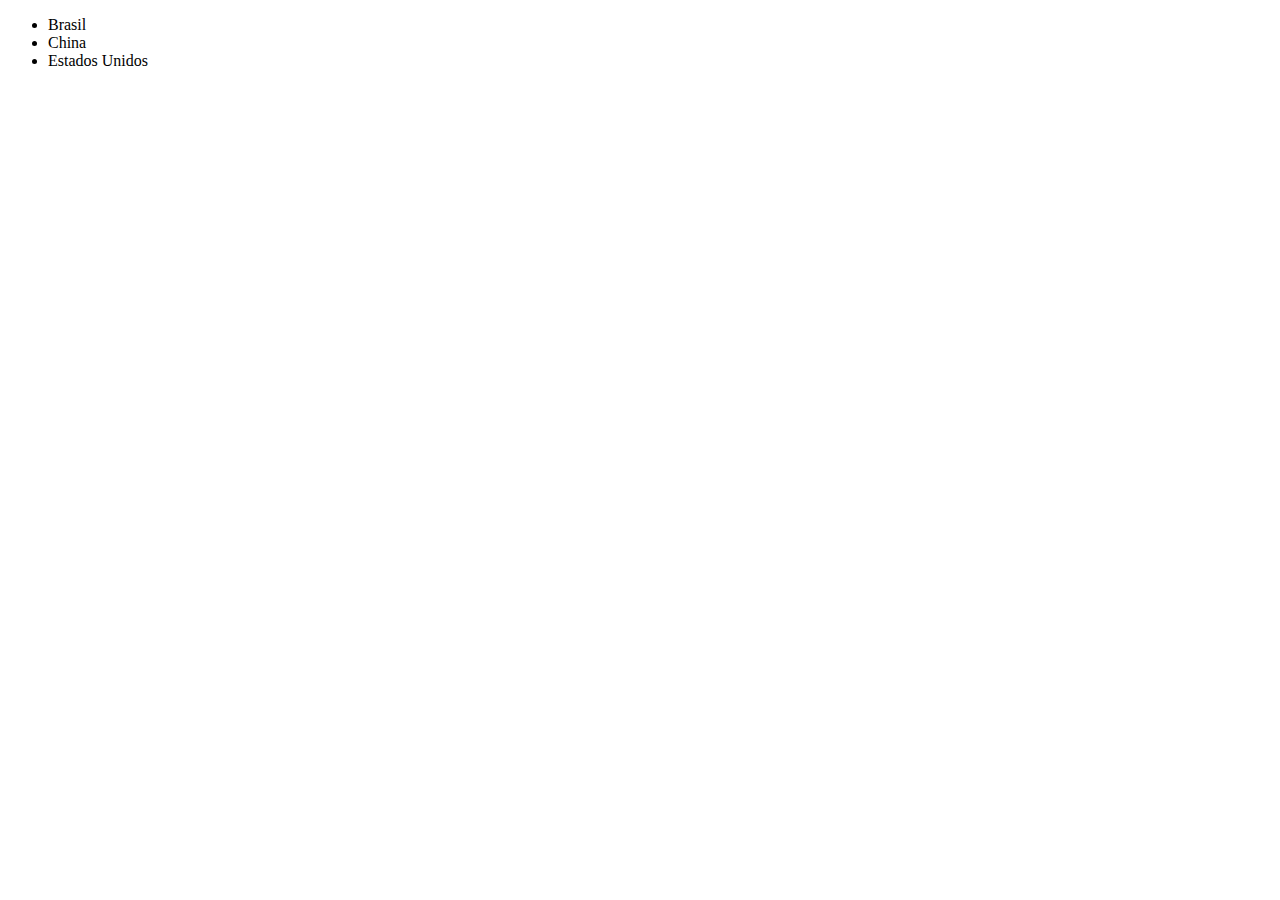
<file: dia 2/index.html>
<!DOCTYPE html>
<html lang="en">
<head>
    <meta charset="UTF-8">
    <meta http-equiv="X-UA-Compatible" content="IE=edge">
    <meta name="viewport" content="width=device-width, initial-scale=1.0">
    <title>Document</title>
</head>
<body>
    <ul>
        <li class="pais" >Brasil</li>
        <li class="pais" >China</li>
        <li class="pais" >Estados Unidos</li>
    </ul>
    <script src="dia2.js"></script>
</body>
</html>
</file>
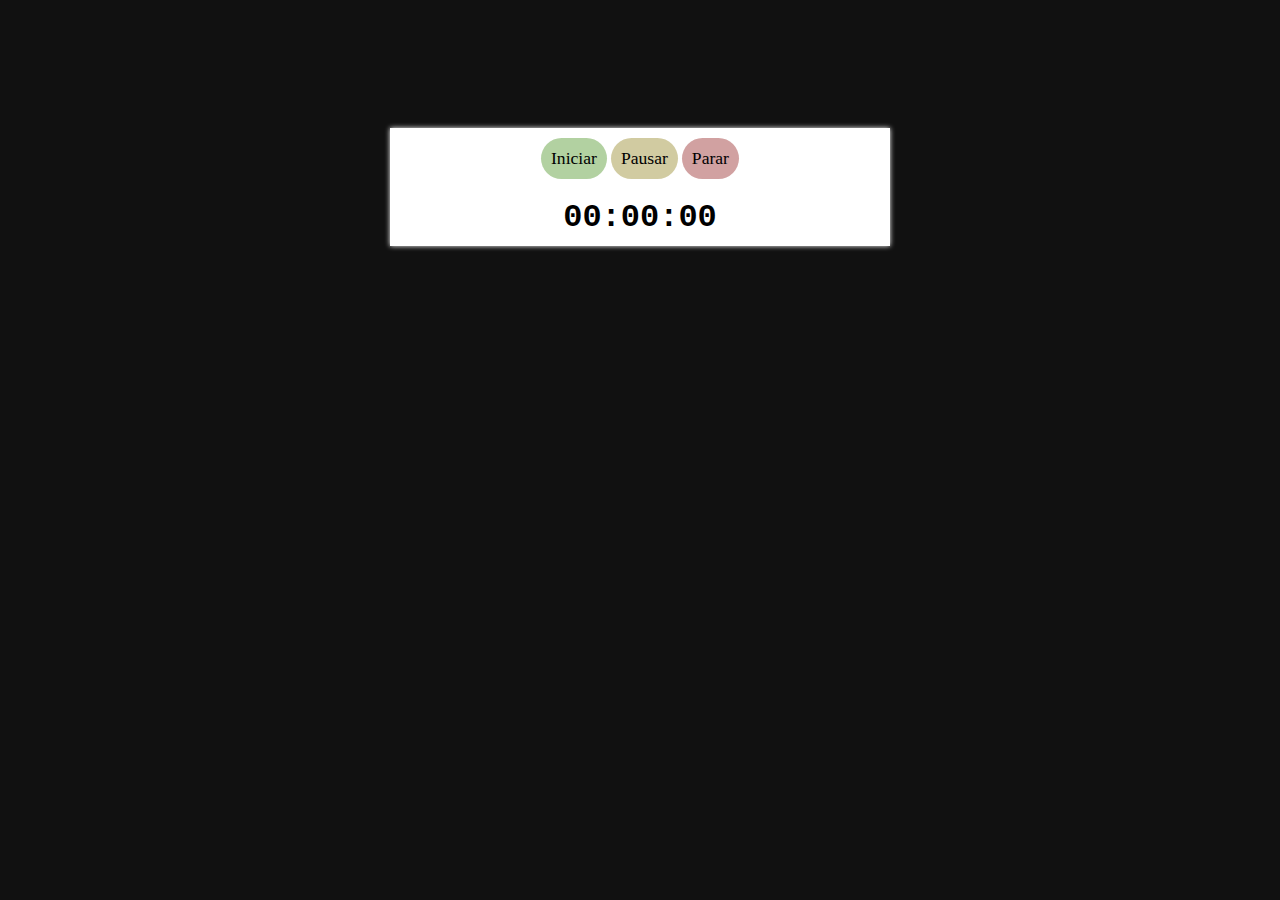
<file: Prj_cronometro/index.html>
<!DOCTYPE html>
<html lang="en">
<head>
    <meta charset="UTF-8">
    <meta http-equiv="X-UA-Compatible" content="IE=edge">
    <meta name="viewport" content="width=device-width, initial-scale=1.0">
    <link rel="stylesheet" href="style.css">
    <title>Document</title>
</head>
<body>
    <div class="max-width">
        <button onclick="start();" class="bg-green">Iniciar</button>
        <button onclick="pause();" class="bg-yellow">Pausar</button>
        <button onclick="stop();" class="bg-red">Parar</button>
        <h1 id="counter">00:00:00</h1>
    </div>
    <script src="script.js"></script>
</body>
</html>
</file>
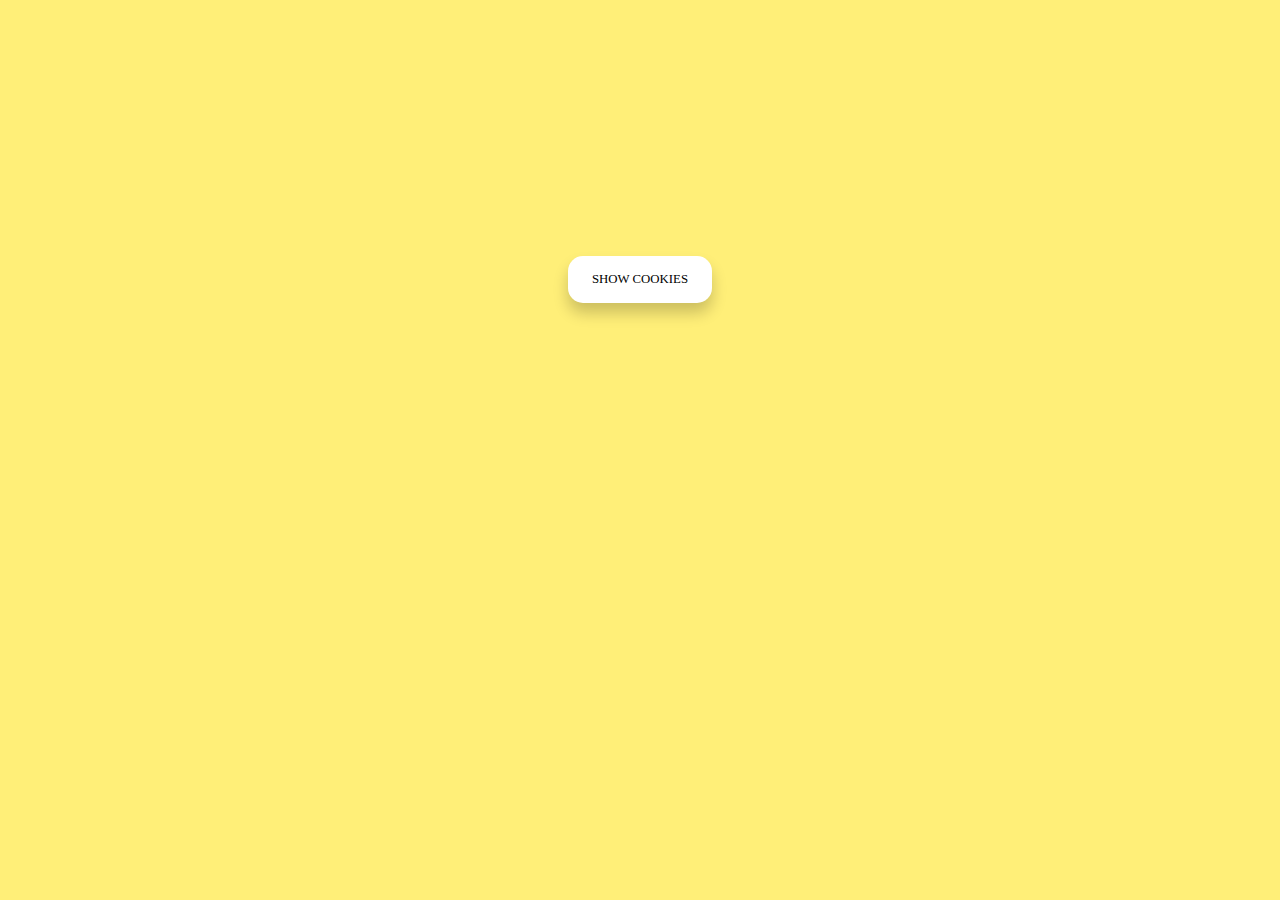
<file: Site-faq/index.html>
<!DOCTYPE html>
<html lang="en">
<head>
    <meta charset="UTF-8">
    <meta http-equiv="X-UA-Compatible" content="IE=edge">
    <meta name="viewport" content="width=device-width, initial-scale=1.0">
    <!-- <meta http-equiv="refresh" content="5"> -->
    <link rel="stylesheet" href="style.css">

    <title>Document</title>
</head>
<body>
 <!--    <div class="content">
    <div class="container">
        <p class="contM">0</p>   
    </div>
   
    <div>
        <button class="btn">+</button> 
        <button class="btn">-</button>
        <button class="btn">Reset</button>

    </div>
    </div> -->

    <div class="para">
        <img src="1548612994.png" alt="">
        <h3>Cookies And Privacy</h3>
        <p>Lorem ipsum dolor sit amet consectetur adipisicing elit.  </p>
        <button>Accept all cookies</button>
        <p>Custo setting</p>
    </div>
    <button class="some">Show cookies</button>
    <script src="script.js"></script>
</body>
</html>
</file>
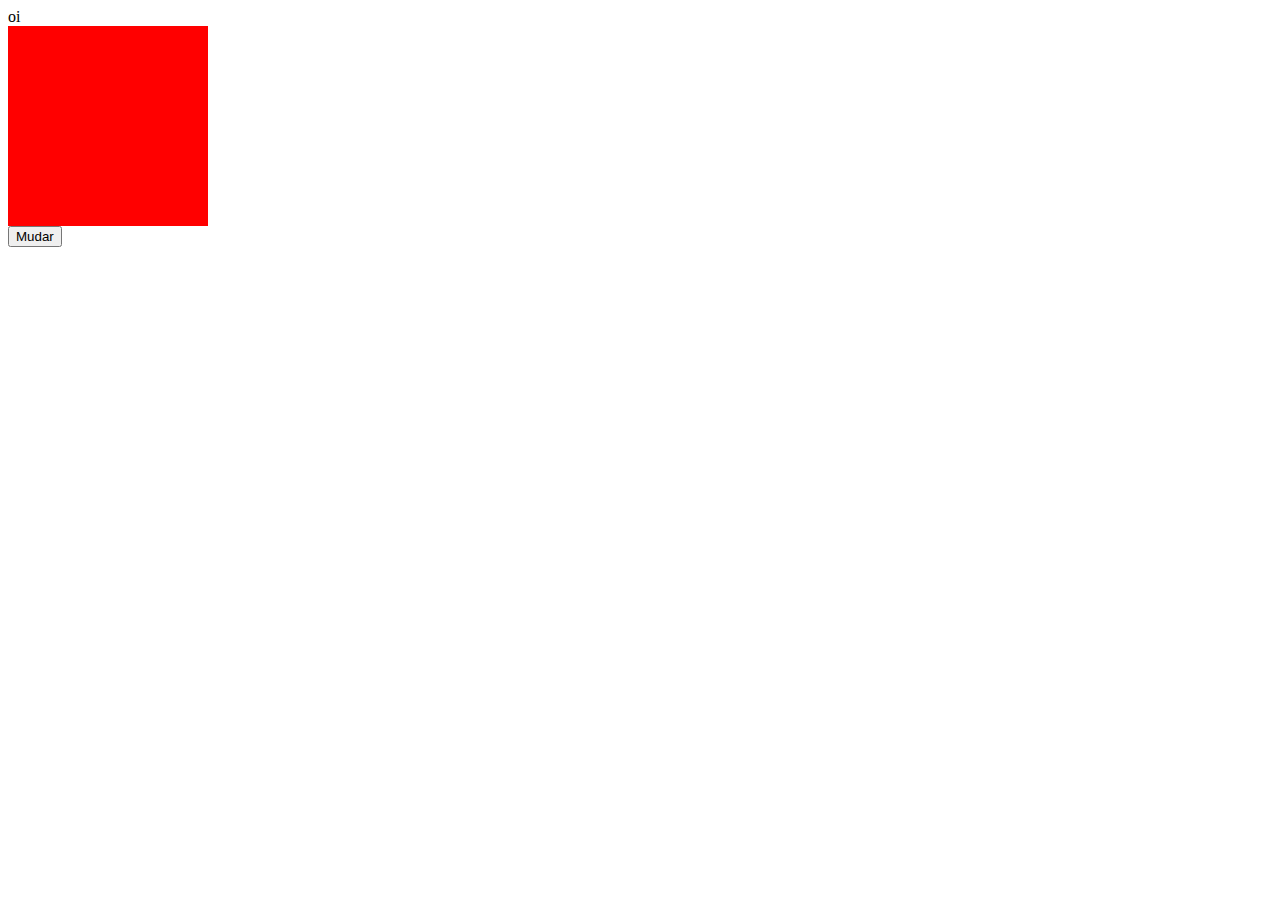
<file: CursoFelipeRocha/introdução/index.html>
<!DOCTYPE html>
<html lang="en">
<head>
    <meta charset="UTF-8">
    <meta http-equiv="X-UA-Compatible" content="IE=edge">
    <meta name="viewport" content="width=device-width, initial-scale=1.0">
    <title>Document</title>
    <style>
div:empty{
    width: 200px;
    height: 200px;
    background-color: red;
}

    </style>
</head>
<body>

    <div class="box1">oi</div>
    <div class="box2"></div>   

<button class="btn">Mudar</button>
    
    <script src="introducao.js"></script>
</body>
</html>
</file>
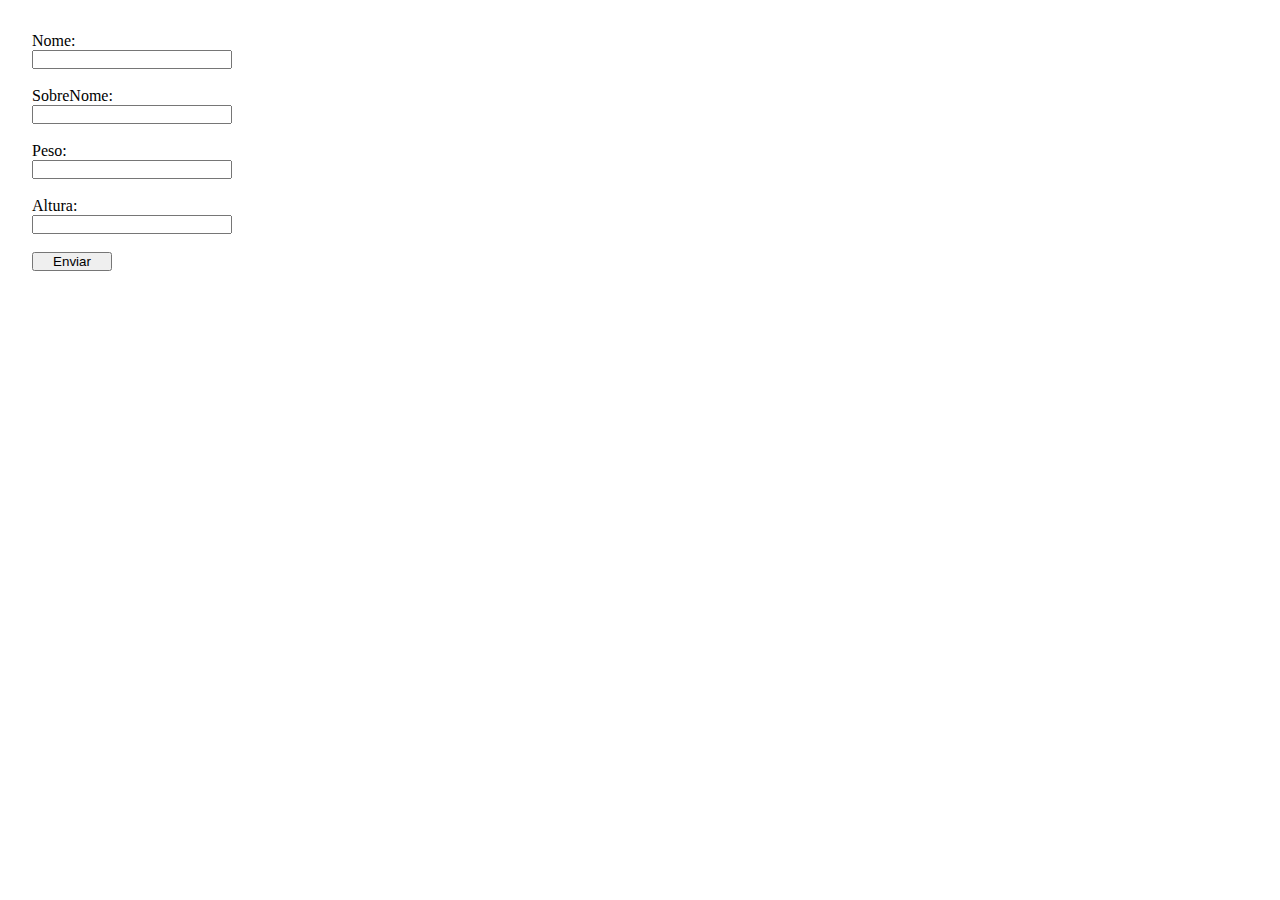
<file: Exercicio/cadastro/index.html>
<!DOCTYPE html>
<html lang="en">
<head>
    <meta charset="UTF-8">
    <meta http-equiv="X-UA-Compatible" content="IE=edge">
    <meta name="viewport" content="width=device-width, initial-scale=1.0">
    <link rel="stylesheet" href="style.css">
    <title>Exercicio</title>
</head>
<body>
    <form action="" class="form">
        <label for="">Nome:</label>
        <input type="text" class="nome1"><br>

        <label for="">SobreNome:</label>
        <input type="text" class="sobreNome"><br>

        <label for="">Peso:</label>
        <input type="text" class="peso"><br>

        <label for="">Altura:</label>
        <input type="text" class="altura"> <br>

        <button>Enviar</button>        
    </form>

    <div class="resultado"></div>
   <script src="script.js"></script> 
</body>
</html>
</file>
<file: Prj_cronometro/style.css>
* {
    margin: 0 auto;
    padding: 0;
}

body {
    background-color: #111;
}

.max-width {
    max-width: 500px;
    width: 100%;
    padding: 10px;
    box-sizing: border-box;
    margin-top: 10%;
    background-color: #FFF;
    box-shadow: 0 0 5px #FFF;
    text-align: center;
}

h1 {
    font-family: 'Courier New', Courier, monospace;
    margin-top: 20px;
}

button {
    padding: 10px;
    border: none;
    outline: none;
    font-family: 'Segoe UI';
    font-size: 1.1em;
    transition: all .5s;
    cursor: pointer;
    border-radius: 25px;
}

button:hover {
    background-color: #a1c0d1;
}

button:active {
    background-color: #111;
}

.bg-green {
    background-color: #b2d1a1;
}

.bg-yellow {
    background-color: #d1cba1;
}

.bg-red {
    background-color: #d1a1a1;
}
</file>
<file: Site-faq/style.css>
*{
    padding: 0;
    margin: 0;
    box-sizing: border-box;
}
body{
    min-height: 100vh;
    display: flex;
    justify-content: center;
    align-items: center;
    flex-direction: column;
    background-color: #FFEF78;

}
.content{
    border: 1px solid #0a40a3;
    padding: 4rem;
}
.container{
    display: flex;
    justify-content: center;
    align-items: center;
    gap: 10px;
}
.div1{
    width: 200px;
    height: 100px;
    background-color: red;
}
.div2{
    width: 200px;
    height: 100px;
    background-color: yellow;
}
.div3{
    width: 200px;
    height: 100px;
    background-color: green;
    margin-bottom: 1rem;
}
p{
    font-size: 2rem;
}
.btn{
    border: 0;
    background: none;
    width: 5rem;
    padding: 10px;
    border: 1px solid #990899;
    font-size: 1rem;
    border-radius: 20px;
    cursor: pointer;
    transition: ease-in 0.5s;
    outline: none;
}

.btn:hover{
    background-color: #990899;
    color: white;
}
.btn1{
    border: 0;
    background: none;
    width: 5rem;
    padding: 10px;
    border: 1px solid #990899;
    font-size: 1rem;
    border-radius: 20px;
    cursor: pointer;
    transition: ease-in 0.5s;
    outline: none;
}

.btn1:hover{
    background-color: #990899;
    color: white;
}
/* Toggle  */
.para{
    background-color: red;
    position: absolute;
    left: -200rem;
    top: 20rem;
    transition: 6s linear ;
    width: 80%;
}
.para.active{
    background-color: white;
    position: absolute;
    left: 1rem;
    top: 20rem;
    width: 200px;
    transition: 2s linear ;
    display: flex;
    flex-direction: column;
    justify-content: center;
    align-items: center;
    padding: 10px;
    border-radius: 10px;
    font-family: 'poppins';
    line-height: 1rem; 
}

.some{
    width: 9rem;
    border: none;
    background: none;
    padding: 1rem;
    cursor: pointer;
    margin-top: 1rem;
    font-size: 0.8rem;
    text-transform: uppercase;
    position: absolute;
    top: 15rem;
    border-radius: 15px;
    background-color: white;
    color: black;
    font-family: 'poppins';
    box-shadow: 0px 10px 15px rgba(0, 0, 0, 0.2);
}
.some:active{
    background-color: #fff;
}
.para img{
    width: 100px;
    padding-bottom: 0.5rem;
    animation: rotate 4s ease-in-out infinite;
}
.para h3{
    font-size: 1rem;
    padding-bottom: 0.5rem;
}
.para p{
    font-size: 0.7rem;
    text-align: center;
}
.para p:nth-child(3){
  
    font-size: 0.7rem;
    margin-left: 10px;
    padding-bottom: 0.5rem;
    text-align: center;
    width: 9.6rem;
}

.para button{
    width: 10rem;
    border: none;
    background: none;
    background-color: #FF9300;
    padding: 5px;
    color: white;
    font-weight: 500;
    font-size: 0.5;
    margin-bottom: 0.7rem;
    cursor: pointer;
}
.para p:nth-child(5):hover{
    color: #FF9300;
    cursor: pointer;
}

@keyframes rotate {
    0% {
     transform: rotate(360deg);
    }
   
}
</file>
<file: Exercicio/cadastro/style.css>
*{
    margin: 0;
    padding: 0;
    box-sizing: border-box;
    
}
body{
    width: 100vw;
}

form{
    display: flex;
    flex-direction: column;
    justify-content: center;
    width: 200px;
    margin: 2rem;
    
}

button{
    width: 5rem;
    cursor: pointer;
}
</file>
